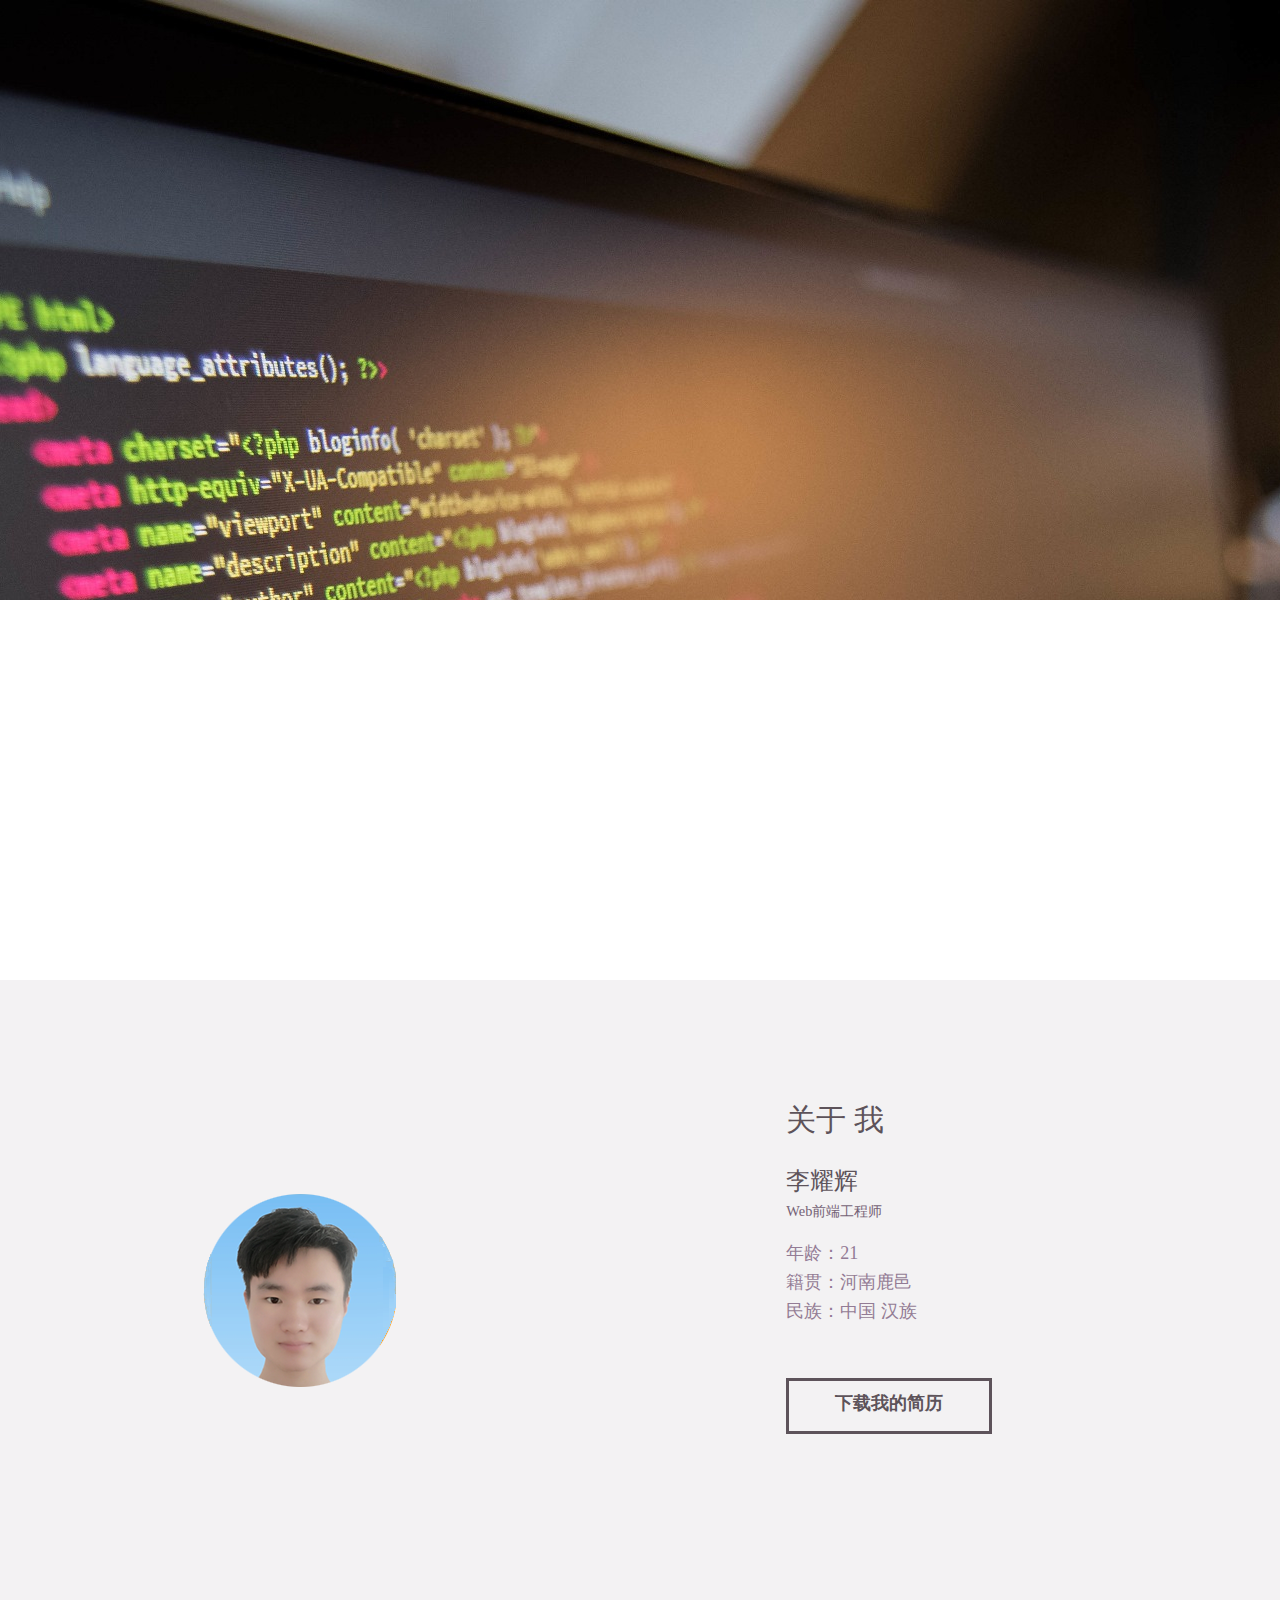
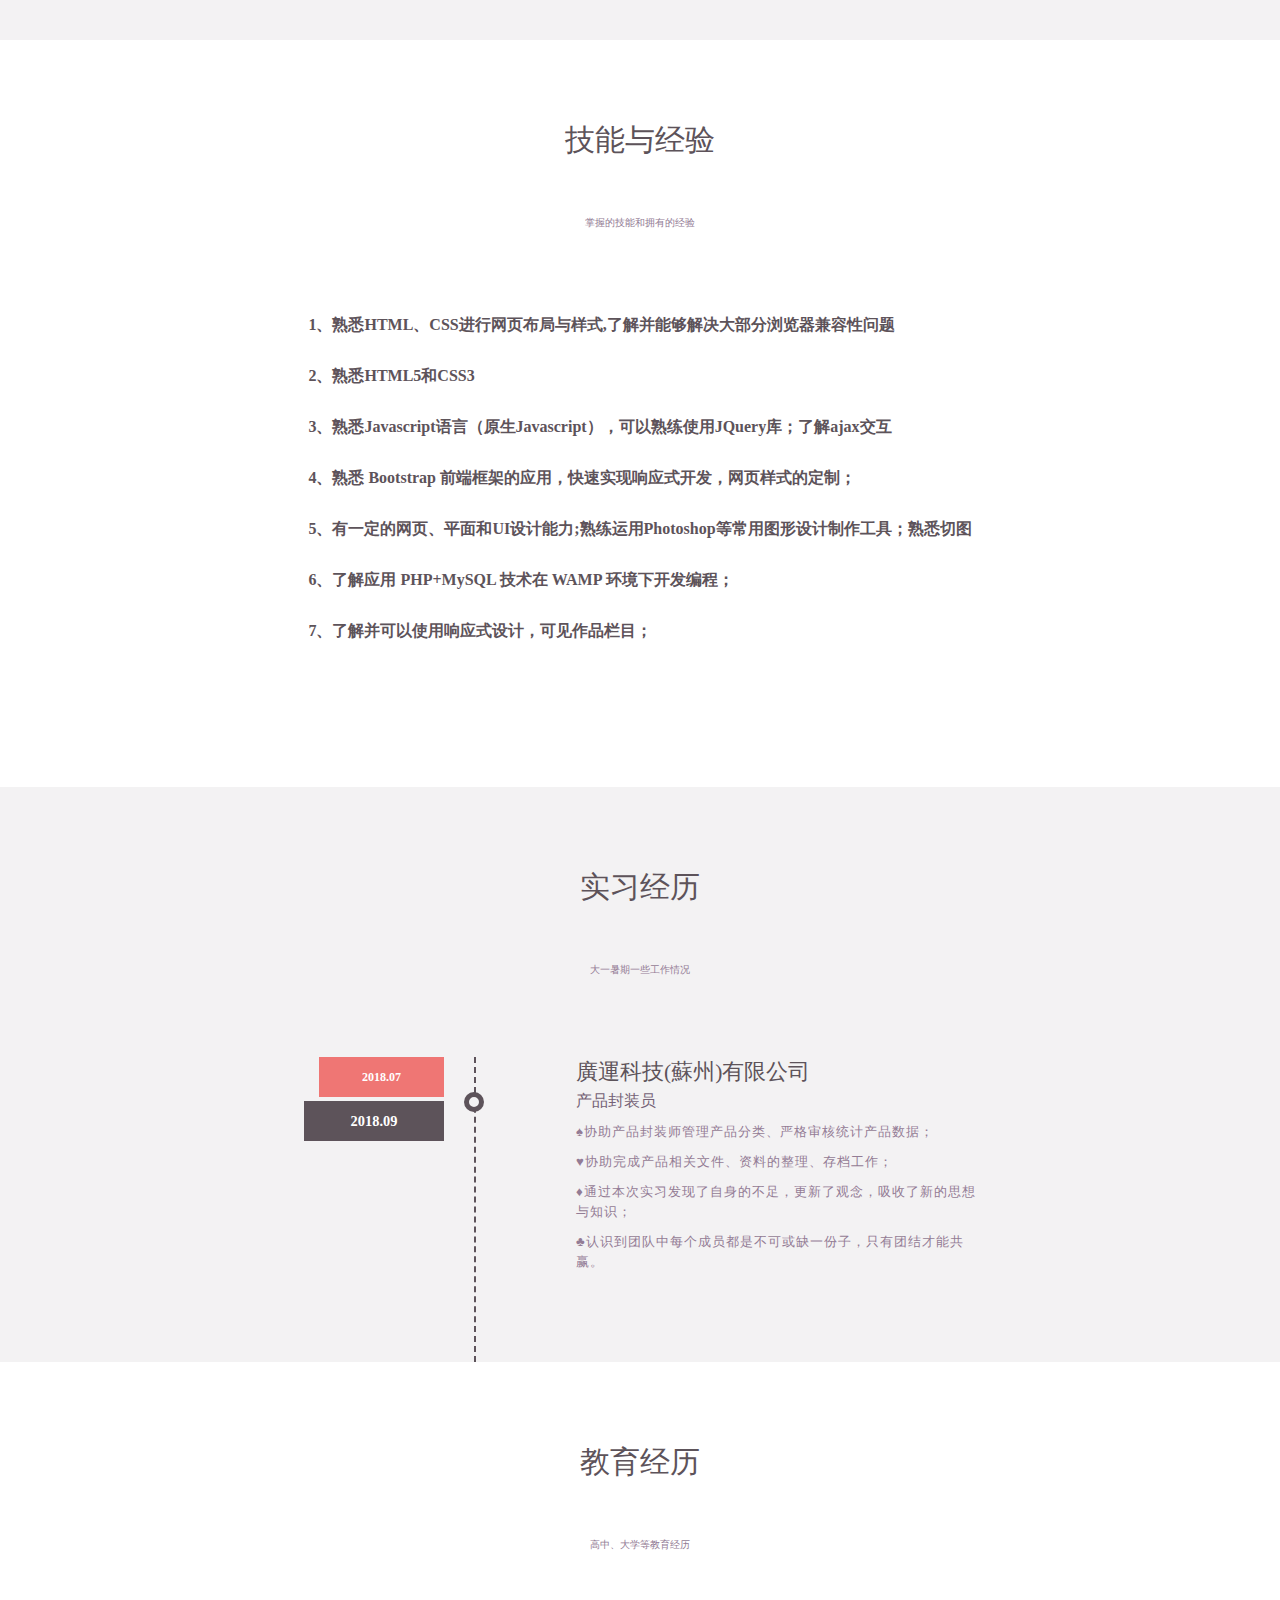
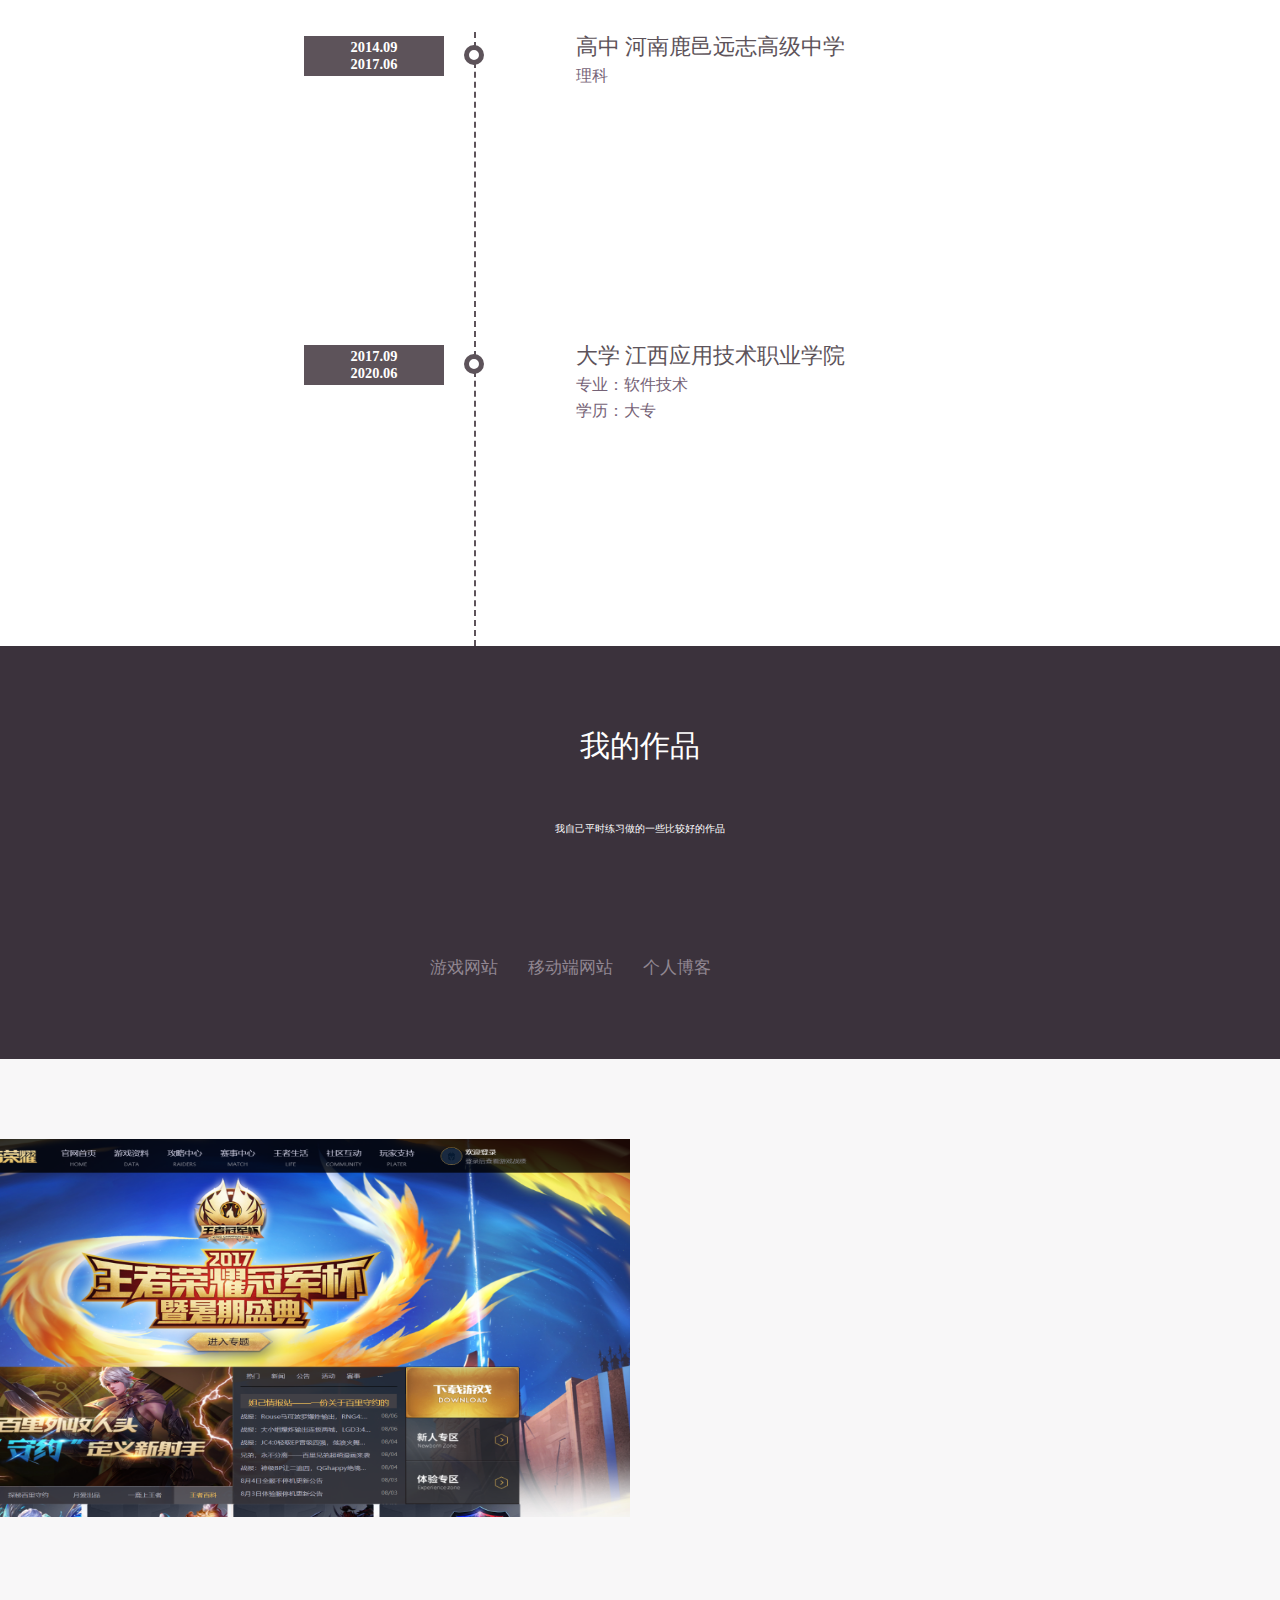
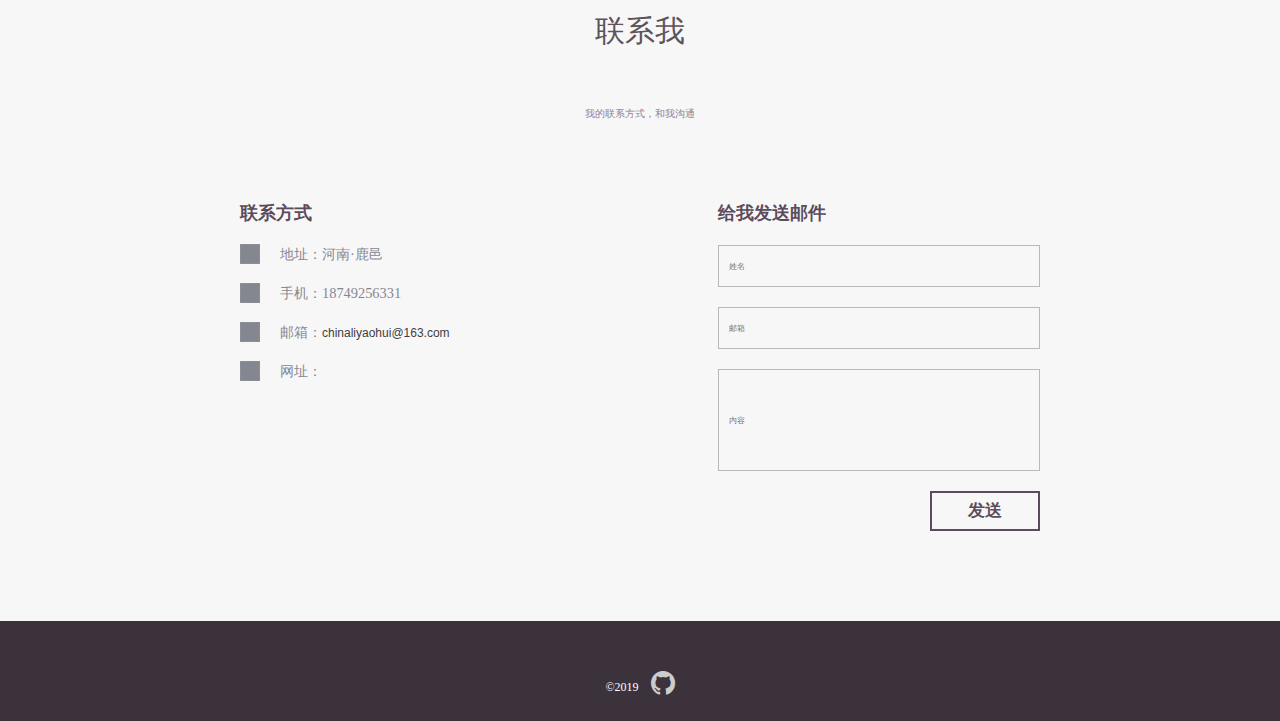
<file: index.html>
<!DOCTYPE HTML>
<html>
<head>
<meta charset="utf-8">
<!-- SEO -->
<meta name="description" content="">
<meta name="keywords" content="">
<meta http-equiv=X-UA-Compatible content="IE=edge,chrome=1">
<title>web前端工程师个人简历</title>
<link rel="stylesheet" href="./css/index.css" type="text/css"/>
<link rel="stylesheet" href="./css/footer.css" type="text/css"/>
<script src="http://libs.baidu.com/jquery/2.0.0/jquery.js"></script>
</head>
<body>

	<div class="header" id="header">
	    <div class="head_text fadeInScale">
			<h1>我的简历</h1>
			<h2>这是我的个人简历，希望可以给你提供满意的信息</h2>
			<button id="back_contact">Call me</button>
		</div>
	</div>

	
	<div class="nav" id="nav">
		<div class="nav_text fadeInLeft" id="nav_text">
			<ul>
				<li class="tops">主页<br>HOME</li>
				<li class="navbar" index="0">关于<br>ABOUT</li>
				<li class="navbar" index="1">技能<br>SKILLS</li>
				<li class="navbar" index="2">工作<br>JOB</li>
				<li class="navbar" index="3">教育<br>EDUCATION</li>
				<li class="navbar" index="4">作品<br>WORKS</li>
				<li class="navbar" index="5">联系<br>CONTACT</li>
			</ul>
		</div>
	</div>
	<div class="navfloat" id="navfloat">
		<div class="navfloat_text" id="navfloat_text">
			<ul>
				<li class="tops">主页<br>HOME</li>
				<li class="navbar2" index="0">关于<br>ABOUT</li>
				<li class="navbar2" index="1">技能<br>SKILLS</li>
				<li class="navbar2" index="2">工作<br>JOB</li>
				<li class="navbar2" index="3">教育<br>EDUCATION</li>
				<li class="navbar2" index="4">作品<br>WORKS</li>
				<li class="navbar2" index="5">联系<br>CONTACT</li>
			</ul>
		</div>
	</div>
	<div class="about_me item" id="about_me" name="hjc">
		<div class="about_left">
			<img class="fadeInScale-1-anim" src="images/photo.png" title="头像">
		</div>
		<div class="about_right">
		    <div class="about_right_text fadeInRight-anim">
				<h1 class="h1_height">关于 我</h1>
				<div class="hr4_wrapper"><div class="hr4"></div></div>
				<h2>李耀辉</h2>
				<h3>Web前端工程师</h3>
				<ul class="about_mess">
					<li>年龄：21</li>
					<li>籍贯：河南鹿邑</li>
					<li>民族：中国 汉族</li>
					<li></li>
					<li></li>
					<li></li>
					<li></li>
					<li></li>
				</ul>
				<a class="download_me" href="#" download="下载我的简历">下载我的简历</a>
			</div>
		</div>
	</div>
	<div class="skills item" id="skills" name="hjc">
				<div class="skills_title">
					<h1 class="h1_height">技能与经验</h1>
					<div class="hr4"></div>
					<h2>掌握的技能和拥有的经验</h2>
				</div>
				<div class="skills_content">
				    <div class="skills_content_box">
						<ul>
							<li>								
								<h1>1、熟悉HTML、CSS进行网页布局与样式,了解并能够解决大部分浏览器兼容性问题</h1>
								<span class="span-0 span-1"></span>
							</li>
							<li>							
								<h1>2、熟悉HTML5和CSS3</h1>	
								<span class="span-0 span-2"></span>						
							</li>
							<li>								
								<h1>3、熟悉Javascript语言（原生Javascript），可以熟练使用JQuery库；了解ajax交互</h1>
								<span class="span-0 span-3"></span>							
							</li>
							<li>	
							    <h1>4、熟悉 Bootstrap 前端框架的应用，快速实现响应式开发，网页样式的定制；</h1>								
							    <span class="span-0 span-4"></span>						
							</li>
							<li>								
								<h1>5、有一定的网页、平面和UI设计能力;熟练运用Photoshop等常用图形设计制作工具；熟悉切图</h1>
								<span class="span-0 span-5"></span>						
							</li>
							<li>								
								<h1>6、了解应用 PHP+MySQL 技术在 WAMP 环境下开发编程；</h1>
								<span class="span-0 span-6"></span>						
							</li>
							<li>
								<h1>7、了解并可以使用响应式设计，可见作品栏目；</h1>
								<span class="span-0 span-7"></span>
							</li>
						</ul>
					</div>
				</div>
	</div>
	<div class="works item" id="works" name="hjc">
		<div class="works_title">
			<h1 class="h1_height">实习经历</h1>
			<div class="hr4"></div>
			<h2>大一暑期一些工作情况</h2>
		</div>
		<div class="works_content">
			<div class="works_left">
			    <div class="works_time">
					<button class="btn1">2018.07</button><br>
					<button class="btn2">2018.09</button>
				</div>
				<div class="line_works"><span class="btn_works"></span></div>
				<div class="works_content_title fadeInRight-anim">
					<h1>廣運科技(蘇州)有限公司</h1>
					<h2>产品封装员</h2>
					<p>♠协助产品封装师管理产品分类、严格审核统计产品数据；</p>
					<p>♥协助完成产品相关文件、资料的整理、存档工作；</p>
					<p>♦通过本次实习发现了自身的不足，更新了观念，吸收了新的思想与知识；</p>
					<p>♣认识到团队中每个成员都是不可或缺一份子，只有团结才能共赢。</p>
				</div>
			</div>
		</div>
	</div>

	<div class="edus item" id="edus" name="hjc">
		<div class="edus_title">
			<h1 class="h1_height">教育经历</h1>
			<div class="hr4"></div>
			<h2>高中、大学等教育经历</h2>
		</div>
		<div class="edus_content">
			<!-- 高中 -->
			<div class="edus_left">
			    <div class="edus_time">
					<button class="edus_btn1">2014.09<br/>2017.06</button>
				</div>
				<div class="line_edus"><span class="btn_edus"></span></div>
				<div class="edus_content_title fadeInRight-anim">
					<h1>高中 河南鹿邑远志高级中学</h1>
					<h2>理科</h2>
					<p></p>
				</div>
			</div>
			<!-- 大学 -->
			<div class="edus_left2">
			    <div class="edus_time">
					<button class="edus_btn1">2017.09<br/>2020.06</button>
				</div>
				<div class="line_edus"><span class="btn_edus"></span></div>
				<div class="edus_content_title fadeInRight-anim">
					<h1>大学 江西应用技术职业学院</h1>
					<h2>专业：软件技术</h2>
					<h2>学历：大专</h2>
					<p></p>
				</div>
			</div>
		</div>
	</div>
	<div class="opus item" id="opus" name="hjc">
		<div class="opus_title">
			<h1 class="h1_height">我的作品</h1>
			<div class="hr4"></div>
			<h2>我自己平时练习做的一些比较好的作品</h2>
		</div>
		<div class="opus_nav clear">
			<ul class="opus_type clear">
				<!-- <li class="nav_active">企业网站</li> -->
				<li>游戏网站</li>
				<li>移动端网站</li>
				<li>个人博客</li>
			</ul>
		</div>
		<div class="opus_context_bg">
		    <div class="opus_warpper">
				<div class="opus_context clear">
					<!-- <ul class="opus_context_ul">
						<li><a href="demo/xinwannan/index.html"><img class="opus_img fadeInScale-1-anim" src="images/xwn_img.jpg" alt=""></a>
						<h2 class="opus_context_ul_text">新皖南工长俱乐部</h2>
						</li>

						<li><a href="demo/hydrosys/index.html"><img class="opus_img fadeInScale-1-anim" src="images/hdls_img.jpg" alt=""></a>
						<h2 class="opus_context_ul_text">海德利森官网</h2>
						</li>
						
					</ul> -->
					<ul class="opus_context_ul">
						<!-- <li><a href="demo/GPC/"><img class="opus_img fadeInScale-1-anim" src="images/gpc_img.jpg" alt=""></a>
						<h2 class="opus_context_ul_text">GPC-游戏联赛交流网站</h2>
						</li> -->

						<li><a href="demo/PVP/"><img class="opus_img" src="images/pvp_img.jpg" alt=""></a>
						<h2 class="opus_context_ul_text">王者荣耀官网</h2>
						</li>
						
					</ul>
					<ul class="opus_context_ul">
					    <li><a href="demo/bootstrap/index.html"><img class="opus_img fadeInScale-1-anim" src="images/bootstrap.png" alt=""></a>
					 	   <h2 class="opus_context_ul_text">响应式设计-使用bootstrap框架</h2>
						</li>
						<!-- <li><a href="demo/lantu/index.html"><img class="opus_img fadeInScale-1-anim" src="images/lantu_img.jpg" alt=""></a>
						<h2 class="opus_context_ul_text">兰涂科技移动官网</h2>
						</li> -->
						
					</ul>
					<ul class="opus_context_ul">
						<li><a href="demo/myblog1/myblog.html"><img class="opus_img fadeInScale-1-anim" src="images/myblog_img.jpg" alt=""></a>
						<h2 class="opus_context_ul_text">腻嗳-个人博客</h2>
						</li>

						<li><a href="index.html"><img class="opus_img fadeInScale-1-anim" src="images/myblog2_img.jpg" alt=""></a>
						<h2 class="opus_context_ul_text">我的简历-个人</h2>
						</li>
						
					</ul>
			    </div>
		    </div>

		</div>
		
	</div>
	<!-- 个人信息 -->
	<div class="contact item" id="contact" name="hjc">
		<div class="con_title">
			<h1 class="h1_height">联系我</h1>
			<div class="hr4"></div>
			<h2>我的联系方式，和我沟通</h2>
		</div>
		<div class="form_panel">
		    <div class="my_message fadeInLeft-anim">
		    	<h2>联系方式</h2>
				<ul>
					<li>地址：河南·鹿邑</li>
					<li>手机：18749256331</li>
					<li>邮箱：<a href="mailto:chinaliyaohui@163.com">chinaliyaohui@163.com</a></li>
					<li>网址：<a href="#"></a></li>
				</ul>
		    </div>
		    <div class="send_email fadeInRight-anim">
		    	<h2>给我发送邮件</h2>
		    	<input type="text" class="input_name" placeholder="姓名">
		    	<input type="text" class="input_name" placeholder="邮箱">
		    	<input type="text" class="input_context" placeholder="内容">
		    	<button onclick="javascript:alert('建设中');">发送</button>
		    </div>
		</div>
	</div>
	<div class="my_SNS">

        

	 	<div class="sns_context">
	    	&copy;2019&nbsp;<a href="#"></a>&nbsp;&nbsp;
	    	<a href="https://github.com/chinaliyaohui/">
    		<span class="mega-octicon octicon-mark-github"></span>
 			</a>

			<!-- <iframe src="https://ghbtns.com/github-btn.html?user=chinaliyaohui&repo=&type=star&count=true&size=small" frameborder="0" scrolling="0"></iframe> -->
		</div>
</body>
<script src="js/index.js" type="text/javascript"></script>
</html>
</file>
<file: css/index.css>
@charset "utf-8";
/* CSS Document */
<!--css重置样式：-->
html, body, div, span, applet, object, iframe, h1, h2, h3, h4, h5, h6, em, p, font, img, small, strong, center, dl, dt, dd, ol, ul, li, form, label, table, caption, tbody, tr, th, td {margin:0;padding:0;border:0;outline:0;font-size:12px;vertical-align:baseline;font-weight:normal;} 
ol, ul {list-style:none} :focus {outline:none; } 
table {border-collapse:collapse;border-spacing: 0;} 
caption, th, td { text-align: left; font-weight: normal;} 
strong {font-weight:600;} 
a{font:12px Arial;text-decoration:none;color:#404040;cursor:pointer;} 
a:hover{text-decoration:underline;color:#FF3300;} 
h1{font-size:16px;font-weight:600;color: #5d535a;}
*{font-family:"微软雅黑";font-size: 62.5%;}
.clear:after{content:'';width:100%;height:0;border:0;margin:0;padding:0;clear:both;display:block}
body{
	min-width:1000px;
}
/*header部分*/
.hjc{
	
}
.header{
	width: 100%;
	height: 600px;
	background: url(../images/header_bg.jpg) center top no-repeat;
	overflow: hidden;
	position: relative;
}
.head_text{
	position: absolute;
	top: 50%;
	left: 50%;
	margin-top: -100px;
	margin-left: -250px;
	padding: 0;
    height: 200px;
    width: 500px;
    text-align: center;

}
.head_text h1{
	 color: #fff;
	 font-size: 4em;
	 font-weight: normal;
	 letter-spacing: 0.2em;
}
.head_text h2{
	 color: #fff;
	 font-size: 1.5em;
	 margin-top: 20px;
}
.head_text button{
	 color: #fff;
	 font-size: 1.5em;
	 list-style: none;
	 width: 140px;
	 height: 50px;
	 background: #ef7674;
	 border:none;
	 margin-top: 30px;
	 cursor: pointer;
}
.head_text button:hover{
	 background: #d16766;
}
.nav{
	
	position:relative;
    width:100%;
     height: 330px; 
    text-align:center;
    overflow:hidden;   
}
.navfloat{
	display: none;
	position:fixed;
    width:150px;
    height: 600px;
    text-align:center;   
    right: 0.5%;
    z-index: 1005;
    top:10%;
    background: #f8fafa;
    box-shadow: 0 0 20px #ccc;
    border-radius: 10px 10px;
    color: #5d535a;
}
.navfloat ul{
	
}
.navfloat_text{
	width: 150px;
	position: absolute;
	top: 50%;
	
	
	 *margin-top:-288px; 
	 margin-top:-288px;  
}
@media screen and (-webkit-min-device-pixel-ratio:0) { 
	.navfloat_text{
      margin-top: -275px;
	}
}
.navfloat_text li{
	
    font-size: 1.4em;
	cursor: pointer;
    margin-bottom:40px;
    font-weight: bold;
    display: block;
 
}
.navfloat_text li:hover{
    background: #9c8c97;
    color: #fff;
}
.active_li{
    background: #9c8c97;
    color: #fff;
}
.nav_text{
	float:left;
    position:relative;
    left:50%;
    top: 50%;
    margin-top: -10px;
}
.nav_22{
    z-index: 10;
    margin-top: 0px;
	position:fixed;
    width:100%;
    height:80px;
    text-align:center;
    top: 0;
    background: #fff;
}
.nav ul{
   

}
.nav_text li{

	font-size: 1.6em;
	cursor: pointer;
	position:relative;
    right:50%;
    float:left;
    margin:10px;
    padding:0 20px;
    font-weight: bold;
    color: #5d535a;
}
.nav_text li:hover{
	color: #9c8c97;
}
.act_nav{
	color: #f90;
}
.about_me{
	position: relative;
	margin-top: 50px;
	background:#f3f2f3;
	overflow:hidden;
}
.about_left{
	float: left;
	width: 600px;
	height: 620px;
	text-align: center;
}
.about_left img{
	position: relative;
	top: 50%;
	margin-top: -100px;
	width: 200px;
	height: 200px;
	display:inline-block;


}

.about_right{
	padding-top: 60px;
	height: 600px;
	float: left;
	width: 52%;
	min-width:40%;
}
.about_right_text{
	margin:60px 0 0 28%;
}
.about_right h1{
	font-weight: normal;
	font-size: 2.5em;
	color: #5d535a;
	padding-bottom: 10px;
}
.about_right h2{
	padding-top: 10px;
	font-weight: normal;
	font-size: 2em;
	color: #5d535a;
}
.about_right h3{
	margin-top: 5px;
	font-weight: normal;
	font-size: 1.2em;
	color: #756276;
}
.about_right p{
	letter-spacing: 1px;
	line-height: 20px;
	width: 350px;
	margin-top: 2px;
	font-weight: normal;
	font-size: 0.8em;
	color: #937c95;
}
.hr4_wrapper{
	width: 100px;
}
.about_right .hr4{
	margin:0 auto;
	width: 0px;
	border-bottom: 4px solid #ef7674;
}
.about_right button{
	margin-top: 60px;
	list-style: none;
	width: 300px;
	height: 60px;
	border: 3px solid #5d535a;
	background: none;
	font-weight: bold;
	font-size: 1.5em;
	color: #5d535a;
}
.about_right button:hover{
	background: #5d535a;
	color: #fff;
	border: none;
}
.about_right ul{
    margin-top: 20px;
	
	color: #937c95;
}
.about_right li{
	margin-top:5px;
    font-size: 1.5em;	
}


.skills{
	position: relative;
	width: 100%;
	text-align: center;
	overflow: hidden;
	padding: 80px 0;
}
.skills_title{

}
.skills_title h1{
	margin-bottom: 12px;
	font-weight: normal;
	font-size: 2.5em;
	color: #5d535a;
}
.skills .hr4{
	width:0px;
	margin:0 auto;
	border-bottom: 4px solid #ef7674;
}
.skills h2{
	margin-top: 40px;
	font-size: 0.8em;
	color: #937c95;
}
.skills_content{
	margin-top: 60px;
    position:relative;
    width:100%;
    overflow: hidden;
    text-align: center;
    padding-bottom: 60px;
}
.skills_content_box{
	float:left;
    position:relative;
    left:50%;
}
.skills_content_box li{	
	position:relative;
    right:50%;
    padding:5px 80px;   
}
.skills_content_box .span-0{
	position:absolute;
	left: 105px;
	cursor: pointer;
	height: 10px;
	display: inline-block;
	line-height: 10px;
	border-radius: 10px 10px;
	background: #937c95;
	top: 58px;
}
.skills_content_box .span-1{
    width: 0px;
}
.skills_content_box .span-1:hover{
    color: #FF0004FF;
} 
.skills_content_box .span-2{
    width: 0px;
}
.skills_content_box .span-3{
    width: 0px;
}
.skills_content_box .span-4{
    width: 0px;
}
.skills_content_box .span-5{
    width: 0px;
}
.skills_content_box .span-6{
    width: 0px;
}
.skills_content_box .span-7{
    width: 0px;
}
.skills_content_box h1{
	text-align: left;
	margin-top: 20px;
	}
.skills_content_box p{
	font-size: 0.8em;
	color: #937c95;
	margin-top: 15px;
	}
.works,.edus{ 
    background:#f3f2f3;
	width: 100%;
	text-align: center;
	overflow: hidden;
	padding-top: 80px;
}
.edus{
	background: #fff;
}
.works_title{
	
}
.works_title h1,.edus_title h1{
	margin-bottom: 12px;
	font-weight: normal;
	font-size: 2.5em;
	color: #5d535a;
}
.works_title .hr4{
	width:0px;
	margin:0 auto;
	border-bottom: 4px solid #ef7674;
}
.works_title h2,.edus_title h2{
	margin-top: 40px;
	font-size: 0.8em;
	color: #937c95;
}
.works_content,.edus_content{
	overflow: hidden;
	margin-top: 80px;
	position:relative;
    width:100%;
}
.works_left,.edus_left,.works_left2,.edus_left2{
    clear: both;
    float:left;
    position:relative;
    left:50%;
}
.works_left2,.edus_left2{
	margin-top: 4px;
}
.btn1{
	width: 125px;
	height: 40px;
	list-style: none;
	background: #ef7674;
	border: none;
	font-size: 1.0em;
	font-weight: bold;
	color: #fff;
}
.btn2{
	width: 140px;
	height: 40px;
	list-style: none;
	background: #5d535a;
	border: none;
	font-size: 1.2em;
	font-weight: bold;
	color: #fff;
	margin-top: 4px;
}
.works_time,.edus_time{
	text-align: right;
	float: left;
}
.works_content_title,.edus_content_title{
	width: 50%;
	float: left;
	margin-left: 100px;
	text-align: left;
}
.line_works,.line_edus{
	margin-left: 20px;
	float: left;
	width: 10px;
	height:300px;
	border-right: 2px dashed #5d535a;
	padding-top: 5px;
}
.btn_works,.btn_edus{
	width: 10px;
	height: 10px;
	border-radius: 50% 50%;
	border: 5px solid #5d535a;
	display: inline-block;
	background: #f3f2f3;
	margin-top: 30px;
}
.btn_edus{
	width: 10px;
	height: 10px;
	border-radius: 50% 50%;
	border: 5px solid #5d535a;
	display: inline-block;
	background: #fff;
	margin-top: 8px;
}
.works_time,.works_content_title,.line_works,.edus_time,.edus_content_title,.line_edus{
    position:relative;
    right:50%;
}

.works_content_title h1,.edus_content_title h1{
	font-weight: normal;
	font-size: 1.8em;
	color: #5d535a;
}
.works_content_title h2,.edus_content_title h2{
	margin-top: 5px;
	font-weight: normal;
	font-size: 1.3em;
	color: #756276;
}
.works_content_title p,.edus_content_title p{
	letter-spacing: 1px;
	line-height: 20px;
	width: 400px;
	margin-top: 10px;
	font-weight: normal;
	font-size: 1.1em;
	color: #937c95;
}
.edus_title .hr4{
	width:0px;
	margin:0 auto;
	border-bottom: 4px solid #ef7674;
}
.edus_btn1{
	width: 140px;
	height: 40px;
	list-style: none;
	background: #5d535a;
	border: none;
	font-size: 1.2em;
	font-weight: bold;
	color: #fff;
	margin-top: 4px;
}
.opus{ 
    background:#3b323c;
	width: 100%;
	text-align: center;
	overflow: hidden;
    padding: 80px 0 0 0;
    position: relative;
}
.opus_title h1{
	padding-bottom: 12px;
	font-weight: normal;
	font-size: 2.5em;
	color: #fff;
}
/* .opus_title .hr3{
	width:125px;
	margin:0 auto;
	border-bottom: 4px solid #ef7674;
} */
.opus_title h2{
	padding-top: 40px;
	font-size: 0.8em;
	color: #fff;
}
.opus_title .hr4{
	width:0px;
	margin:0 auto;
	border-bottom: 4px solid #ef7674;
}
.opus_nav{
	padding: 120px 0 80px 0;
	width: 600px;
	margin: 0 auto;
	cursor: pointer;
}
.opus_nav ul{
    margin-left: 60px;
}
.opus_nav li{
	color: #908691;
	font-size: 1.4em;
	float: left;
	padding-left:30px;
	-webkit-transition: color 0.5s,font-size 1s;
	-o-transition: color 0.5s,font-size 1s;
	transition: color 0.5s,font-size 1s;
}
.opus_nav li:hover{
    color: #fff;
}
.opus_nav .nav_active{
	color: #fff;
}
.opus_context{
	width: 8000px;

	/* left: 50%;
	margin-left: -800px; */
	position: relative;
}
.opus_context_ul{
	width: 1620px;
	float: left;
}
.opus_context li{
	position: relative;
	float: left;
	margin: 0 10px 10px 0;

}
.opus_context_bg{
	width: 100%;
	 overflow: hidden; 
	background: #f8f7f8;
	position: relative;

}
.opus_warpper{
	padding-top: 80px;
	position: relative;
	left:50%;
	margin-left: -810px;
	width: 1620px;
	overflow: hidden;
}
.opus_context li .opus_img{
	width: 800px;
	height: 378px;
	position:relative;
}
.opus_context .mask{     
      display: none;
      position: absolute; 
      top: 0px; 
      filter: alpha(opacity=70); 
      background-color: #161616;   
      z-index: 1002; left: 0px;   
      opacity:0.7;
      -moz-opacity:0.7;
      
      } 
.opus_context .img_bg img{
   position: absolute;
   top: 50%;
   left: 50%;
    margin-top: -13px;
    margin-left: -10px;

}
.opus_context .img_bg h2{
    position: absolute;
    left: 50%;
    margin-left: -250px;
    color: #fff;
    font-size: 1.2em;
    width: 500px;
    top: 60px;

}
.opus_context .img_bg{
	display: none;
	position: absolute;
	background: #f08988;
	width: 50px;
	height: 50px;
	border-radius: 50% 50%;
	top: 50%;
	left: 50%;
    margin-top: -25px;
    margin-left: -25px;
    text-align: center;
    z-index: 1003;
}
.opus_context_ul_text{
	display: none;
	padding-top:20px;
}

.contact{ 
    background:#f8f7f8;
	width: 100%;
	text-align: center;
	overflow: hidden;
    padding: 80px 0 0 0;
    position: relative;
}
.con_title h1{
	padding-bottom: 12px;
	font-weight: normal;
	font-size: 2.5em;
	color: #5d535a;
}

.con_title h2{
	padding-top: 40px;
	font-size: 0.8em;
	color: #937c95;
}
.con_title .hr4{
	width:0px;
	margin:0 auto;
	border-bottom: 4px solid #ef7674;
}
.contact .form_panel{
     width: 1000px;
     position: relative;
     left: 50%;
     margin-left: -500px;
     padding-top: 80px;

     height: 450px;
}
.contact .form_panel .my_message{
     position: absolute;
     left: 10%;
     text-align: left;
}
.contact .form_panel .send_email{
	 position: absolute;
	 right: 10%;
	 text-align: left;
}
.contact .form_panel .send_email input{
	display: block;
	margin-top: 20px;
	background: none;
	border:1px solid #bbb6bb;
	padding: 0 10px;
}
.contact .form_panel .send_email button{
	text-align: center;
	line-height: 30px;
	width: 110px;
	height: 40px;
	background: none;
	border:2px solid #5b4c5c;
	position: absolute;
	right: 0;
	margin-top: 20px;
	color:#5b4c5c;
	font-size: 1.4em;
	font-weight: bold;
}
.contact .form_panel .send_email button:hover{
	background: #5b4c5c;
	color: #fff;
}
.contact .form_panel .send_email .input_name{
    width: 300px;
    height: 40px;
}
.contact .form_panel .send_email .input_context{
	width: 300px;
	height: 100px;
}
.contact .form_panel h2{
	color: #5b4c5c;
	font-size: 1.5em;
	font-weight: bold;
}
.contact .form_panel li{
	padding-top: 20px;
	color: #858790;
	font-size: 1.2em;
	
} 
.contact .form_panel li{
	background: url(../images/list_contact.png)  no-repeat left 100%;
	padding-left: 40px;
}

.sns_context{
	height: 60px;
	position: relative;
	top: 50%;
	margin-top: -30px;
    text-align: center;
    color:#fff;
}
.sns_context a{
    color: #fff;
}
.sns_context a:hover{
    color: #bbbbbb;
    text-decoration: none;
}

.fadeInScale{
  animation: slider-sun-anim 0.8s ease-out 0.2s 1 alternate forwards;
  -webkit-animation: slider-sun-anim 0.8s ease-out 0.2s 1 alternate forwards;
  -o-animation: slider-sun-anim 0.8s ease-out 0.2s 1 alternate forwards;
  transform:scale(0,0);
  opacity: 0;
}

@-webkit-keyframes slider-sun-anim {
  0% {
    opacity: 0;
    -webkit-transform: scale(0,0);
    transform: scale(0,0);
  }

  100% {
    opacity: 1;
    -webkit-transform: scale(1,1);
    transform: scale(1,1);
  }
}

@keyframes slider-sun-anim {
  0% {
    opacity: 0;
    -webkit-transform: scale(0,0);
    -ms-transform: scale(0,0);
    transform: scale(0,0);
  }
  60% {
    opacity: 1;
    -webkit-transform: scale(1,1);
    -ms-transform: scale(1,1);
    transform: scale(1,1);
  }
  70% {
    opacity: 1;
    -webkit-transform: scale(0.8);
    -ms-transform: scale(0.8);
    transform: scale(0.8);
  }
  80% {
    opacity: 1;
    -webkit-transform: scale(1);
    -ms-transform: scale(1);
    transform: scale(1);
  }
  90% {
    opacity: 1;
    -webkit-transform: scale(0.9);
    -ms-transform: scale(0.9);
    transform: scale(0.9);
  }
  100% {
    opacity: 1;
    -webkit-transform: scale(1,1);
    -ms-transform: scale(1,1);
    transform: scale(1,1);
  }
}

.fadeInLeft{
  animation: slider-birds1-anim 0.5s ease-out 0.2s 1 alternate forwards;
  -webkit-animation: slider-birds1-anim 0.5s ease-out 0.2s 1 alternate forwards;
  -o-animation: slider-birds1-anim 0.5s ease-out 0.2s 1 alternate forwards;
  opacity: 0;
}

@-webkit-keyframes slider-birds1-anim {
  0% {
    opacity: 0;
    -webkit-transform: translateX(-30px);
    transform: translateX(-30px);
  }

  100% {
    opacity: 1;
    -webkit-transform: translateX(0px);
    transform: translateX(0px);
  }
}

@keyframes slider-birds1-anim {
  0% {
    opacity: 0;
    -webkit-transform: translateX(-30px);
    -ms-transform: translateX(-30px);
    transform: translateX(-30px);
  }

  100% {
    opacity: 1;
    -webkit-transform: translateX(0px);
    -ms-transform: translateX(0px);
    transform: translateX(0px);
  }
}
.fadeInRight{
  animation: slider-birds2-anim 0.5s ease-out 0.2s 1 alternate forwards;
  -webkit-animation: slider-birds2-anim 0.5s ease-out 0.2s 1 alternate forwards;
  -o-animation: slider-birds2-anim 0.5s ease-out 0.2s 1 alternate forwards;
  opacity: 0;
}

@-webkit-keyframes slider-birds2-anim {
  0% {
    opacity: 0;
    -webkit-transform: translateX(40px);
    transform: translateX(40px);
  }

  100% {
    opacity: 1;
    -webkit-transform: translateX(0px);
    transform: translateX(0px);
  }
}

@keyframes slider-birds2-anim {
  0% {
    opacity: 0;
    -webkit-transform: translateX(40px);
    -ms-transform: translateX(40px);
    transform: translateX(40px);
  }

  100% {
    opacity: 1;
    -webkit-transform: translateX(0px);
    -ms-transform: translateX(0px);
    transform: translateX(0px);
  }
}
.fadeInScale-1{
  animation: slider-sun-anim-1 0.5s ease-out 0.2s 1 alternate forwards;
  -webkit-animation: slider-sun-anim-1 0.5s ease-out 0.2s 1 alternate forwards;
  -o-animation: slider-sun-anim-1 0.5s ease-out 0.2s 1 alternate forwards;
  transform:scale(0,0);
  opacity: 0;
}

@-webkit-keyframes slider-sun-anim-1 {
  0% {
    opacity: 0;
    -webkit-transform: scale(0,0);
    transform: scale(0,0);
  }

  100% {
    opacity: 1;
    -webkit-transform: scale(1,1);
    transform: scale(1,1);
  }
}

@keyframes slider-sun-anim-1 {
  0% {
    opacity: 0;
    -webkit-transform: scale(0,0);
    -ms-transform: scale(0,0);
    transform: scale(0,0);
  }

  100% {
    opacity: 1;
    -webkit-transform: scale(1,1);
    -ms-transform: scale(1,1);
    transform: scale(1,1);
  }
}

.my_SNS{
	width: 100%;
	height: 100px;
	background: #3b323c;
	position: relative;
}

.sns_context{
	height: 30px;
	position: relative;
	top: 50%;
	margin-top: -30px;
    text-align: center;
    color:#fff;
}
/*.download_me{
	display: inline-block;
	background: #ef7674;
	width: 140px;
	height: 50px;
	font-size: 1.5em;
	text-align: center;	
	cursor: pointer;
	margin-top: 30px;
	color: #fff;
	border:none;
}
.download_me:hover{
	 background: #d16766;
}
*/
.download_me{
	margin-top: 50px;
	list-style: none;
	width: 200px;
	height: 40px;
	border: 3px solid #5d535a;
	background: none;
	font-weight: bold;
	font-size: 1.5em;
	color: #5d535a;
	display: inline-block;
	text-align: center;
	padding-top: 10px;
	text-decoration: none;
}
.download_me:hover{
	background: #5d535a;
	color: #fff;
	border: none;
}
</file>
<file: css/footer.css>
/*footer {
    position: relative;
    font-size: 12px;
    line-height: 1.5;
    color: #777;
    clear: both;
    width: 980px;
    padding: 40px 0;
    margin: 70px auto 0 auto;
    border-top: 1px solid #eee;
}*/
.mega-octicon {
    font: normal normal 48px octicons;
    display: inline-block;
    text-decoration: none;
    -webkit-font-smoothing: antialiased;
    color: #4183c4;
    line-height: 100px;
}
.octicon-mark-github {
    color: #ccc;
    height: 24px;
    width: 24px;
    font-size: 24px;
    line-height: 1;
}
.octicon-mark-github:before {
    content: '\f00a';
}

@font-face{
	font-family:'octicons';
	src:url("octicons.eot");
	src:url("octicons.eot#iefix") format("embedded-opentype"),url("octicons.woff") format("woff"),url("octicons.ttf") format("truetype"),url("octicons.svg#octicons") format("svg");
	font-weight:normal;
	font-style:normal
}
</file>
